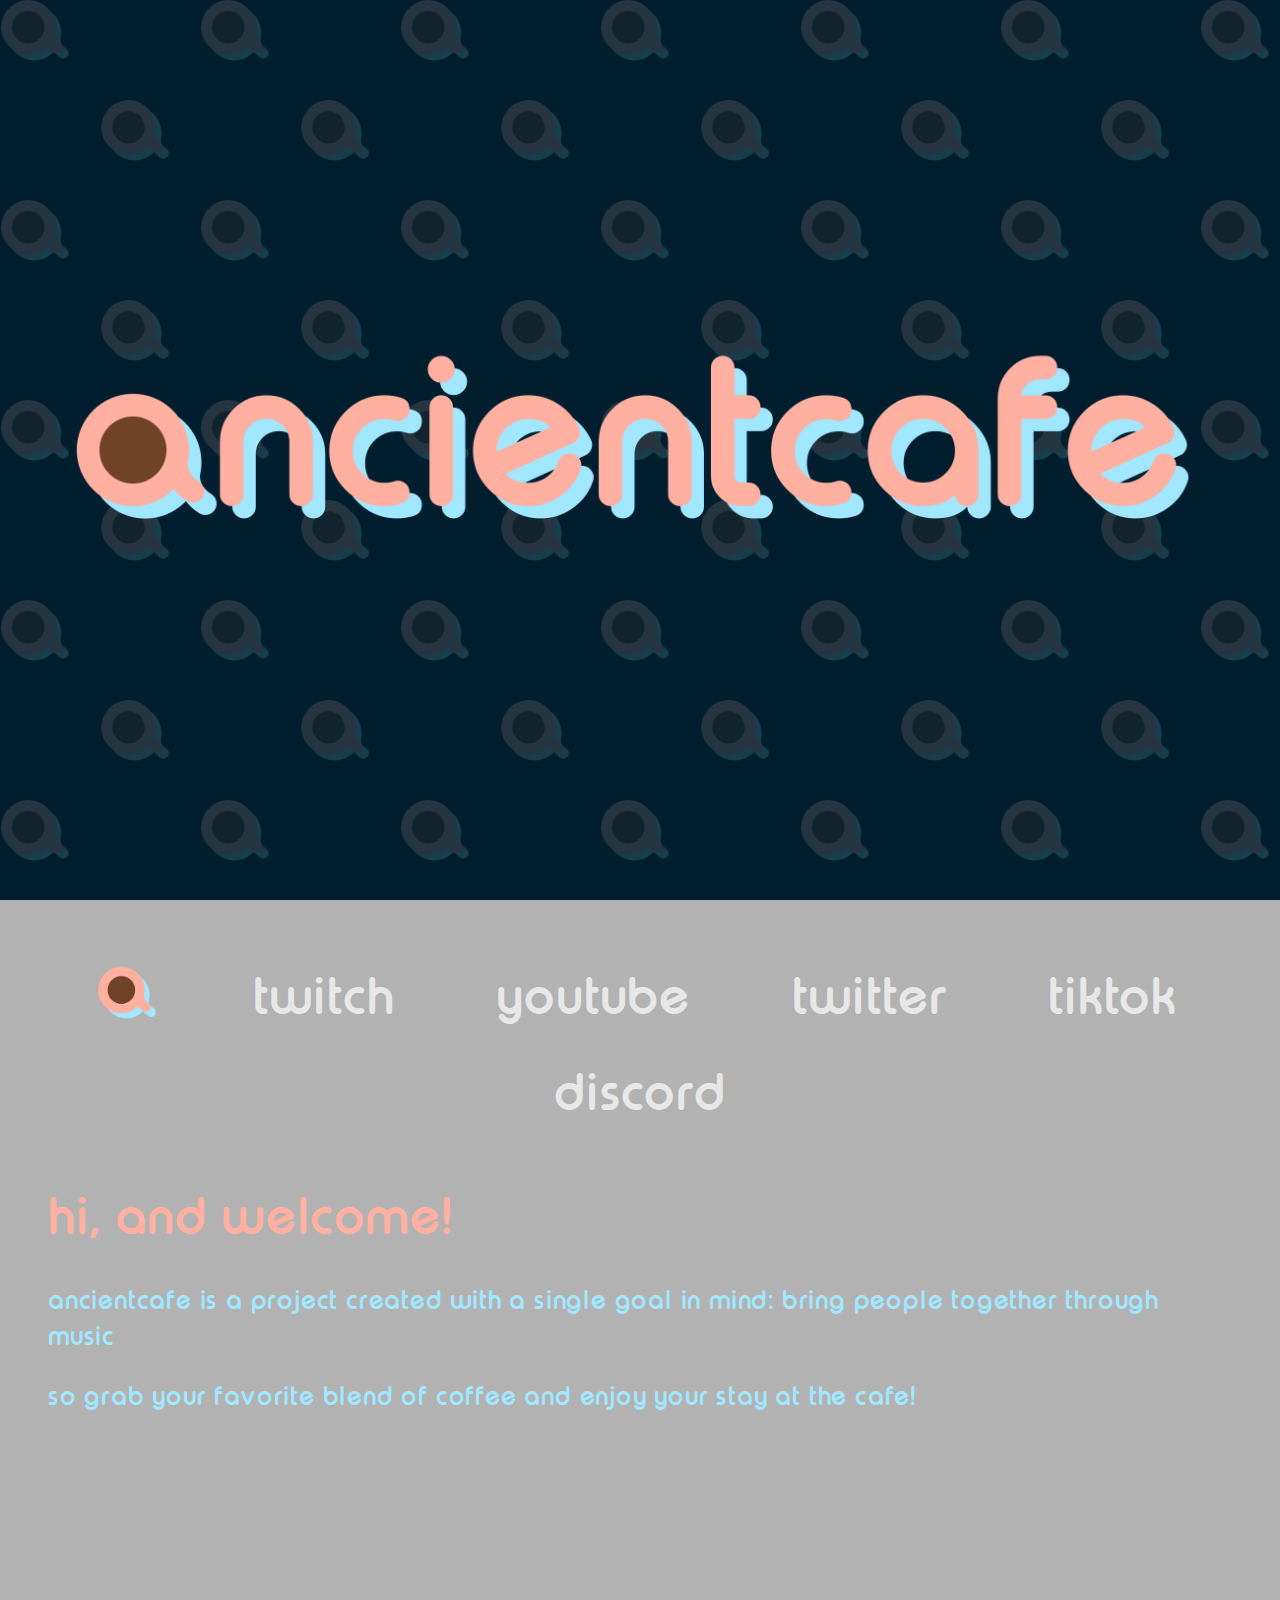
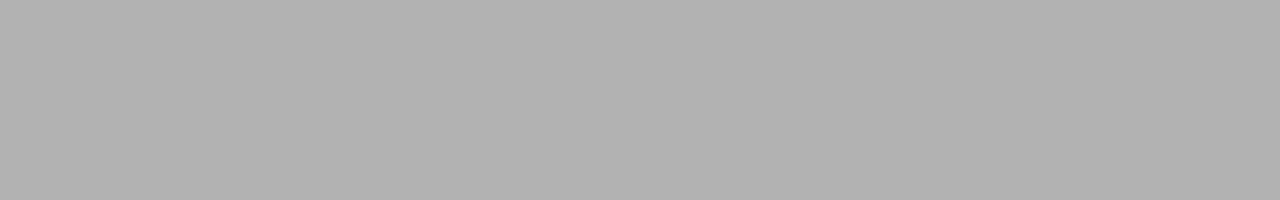
<file: index.html>
<!DOCTYPE html>
<html lang="en" dir="ltr">
<head>
<meta charset="utf-8">
<meta name="viewport" content="width=device-width, initial-scale=1.0">
<title></title>
<link href="css/styles.css" rel="stylesheet" type="text/css">
</head>

<body>
<div class="logo">

<img id="brand" src="img/brand long trans.png" alt="brand">

</div>

<div class="content">

  <div class="navbar">
  <ul>
  <li><a class="icon" href="index.html"><img id="icon" src="img/transnoglo.png"></a></li>
  <li><a class="twitch" href="https://twitch.tv/ancientcafe">twitch</a></li>
  <li><a class="youtube" href="https://www.youtube.com/channel/UCf9rjEMLaOC4eAK-gTxQWyw">youtube</a></li>
  <li><a class="twitter" href="https://twitter.com/ancientcafe">twitter</a></li>
  <li><a class="tiktok" href="https://tiktok.com/@ancientcafetv">tiktok</a></li>
  <li><a class="discord" href="https://discord.gg/3hQdDdgSAY">discord</a></li>
  </ul>
  </div>

<h1>hi, and welcome!</h1>
<p>ancientcafe is a project created with a single goal in mind: bring people together through music</p>
<p>so grab your favorite blend of coffee and enjoy your stay at the cafe!</p>



<footer></footer>

</div>
</body>
</html>
</file>
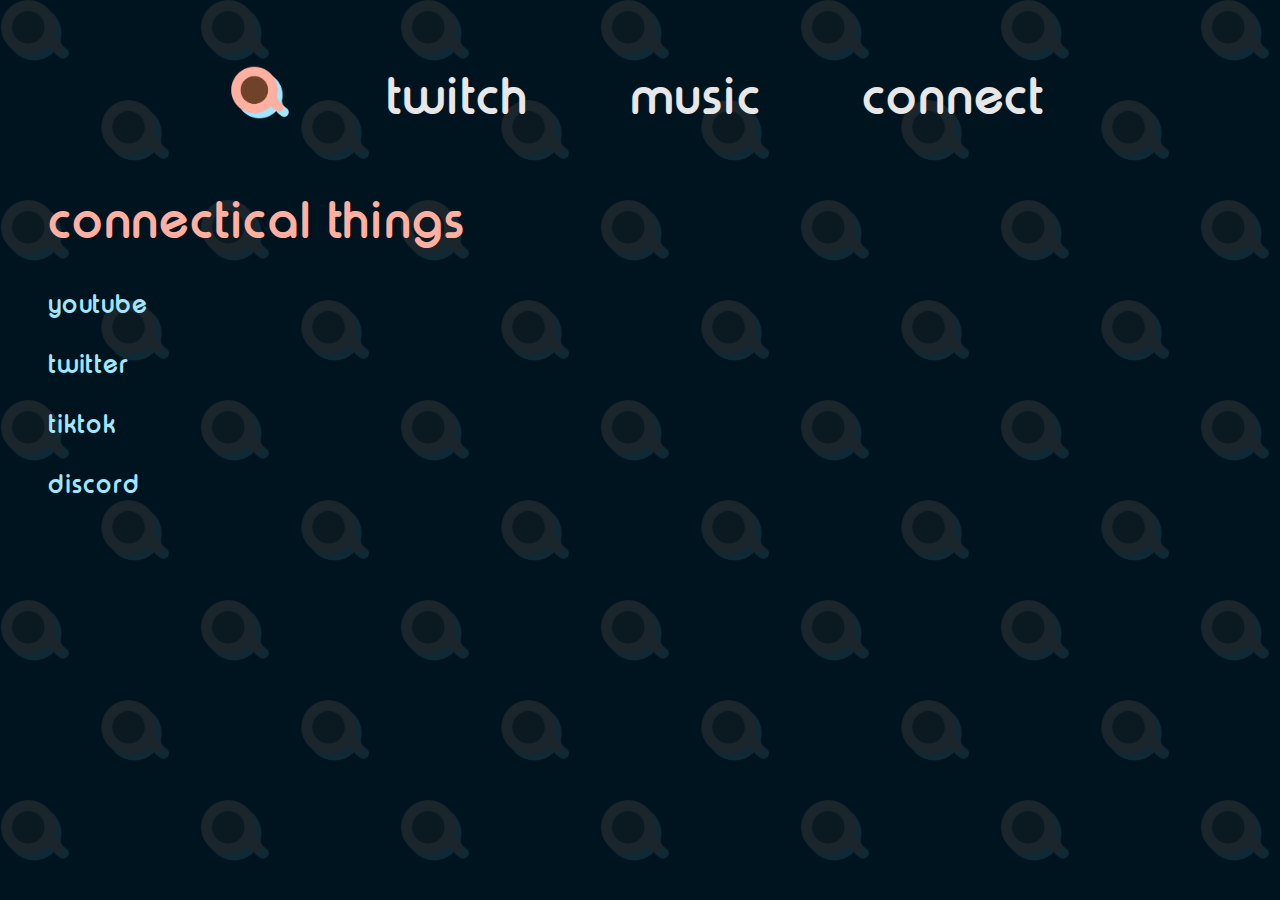
<file: connect.html>
<!DOCTYPE html>
<html lang="en" dir="ltr">
<head>
<meta charset="utf-8">
<meta name="viewport" content="width=device-width, initial-scale=1.0">
<title></title>
<link href="css/styles.css" rel="stylesheet" type="text/css">
</head>

<body>

<div class="content">

  <div class="navbar">
  <ul>
  <li><a class="icon" href="index.html"><img id="icon" src="img/transnoglo.png"></a></li>
  <li><a class="twitch" href="https://twitch.tv/ancientcafe">twitch</a></li>
  <li><a class="music" href="music.html">music</a></li>
  <li><a class="connect" href="connect.html">connect</a></li>
  </ul>
  </div>

<h1>connectical things</h1>

<p><a href="https://www.youtube.com/channel/UCf9rjEMLaOC4eAK-gTxQWyw">youtube</a></p>
<p><a href="https://twitter.com/ancientcafe">twitter</a></p>
<p><a href="https://tiktok.com/@ancientcafetv">tiktok</a></p>
<p><a href="https://discord.gg/3hQdDdgSAY">discord</a></p>

<footer></footer>
</div>
</body>
</html>
</file>
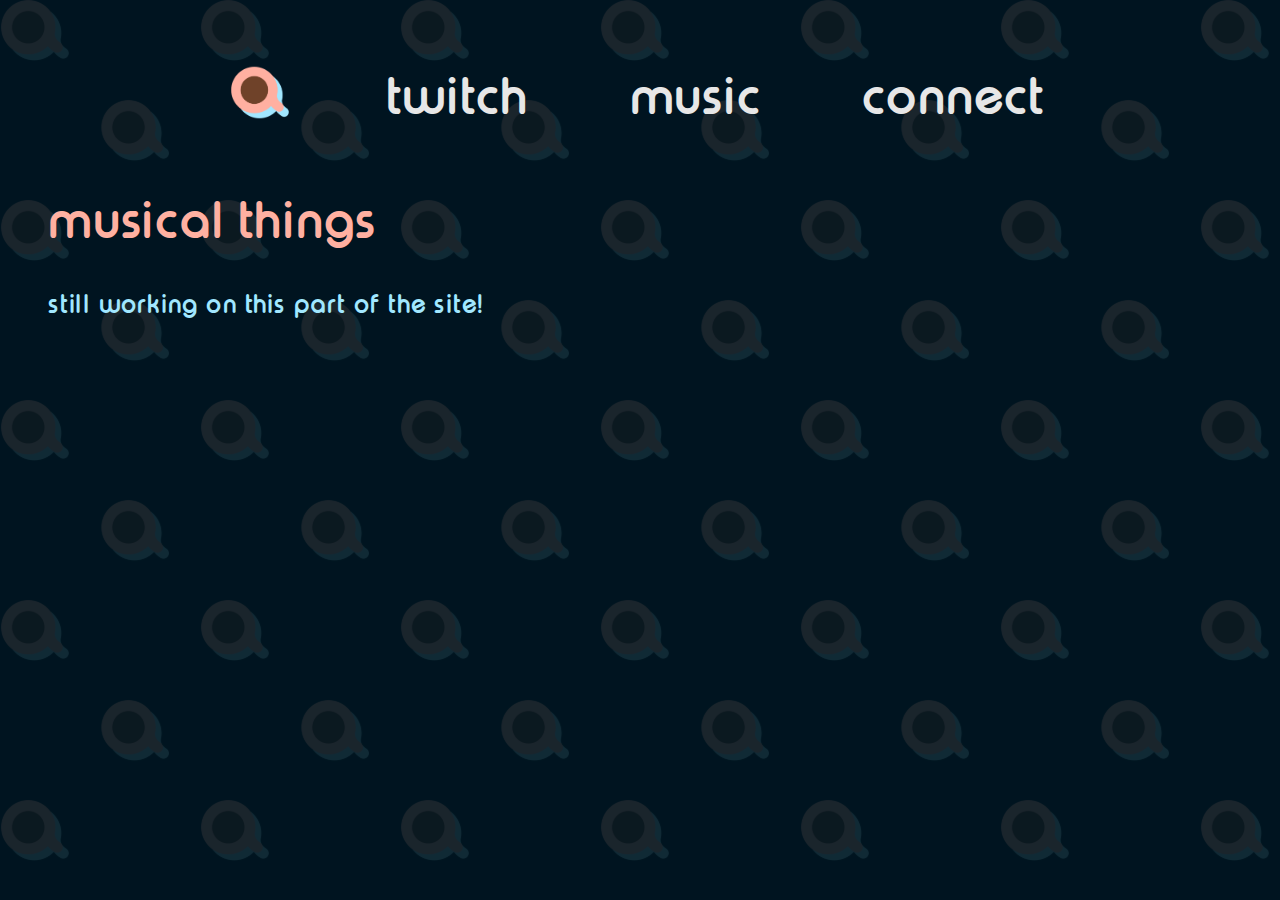
<file: music.html>
<!DOCTYPE html>
<html lang="en" dir="ltr">
<head>
<meta charset="utf-8">
<meta name="viewport" content="width=device-width, initial-scale=1.0">
<title></title>
<link href="css/styles.css" rel="stylesheet" type="text/css">
</head>

<body>

<div class="content">

<div class="navbar">
<ul>
<li><a class="icon" href="index.html"><img id="icon" src="img/transnoglo.png"></a></li>
<li><a class="twitch" href="https://twitch.tv/ancientcafe">twitch</a></li>
<li><a class="music" href="music.html">music</a></li>
<li><a class="connect" href="connect.html">connect</a></li>
</ul>
</div>

<h1>musical things</h1>
<p>still working on this part of the site!</p>

<footer></footer>
</div>
</body>
</html>
</file>
<file: css/styles.css>
@charset "UTF-8";

* {margin:0; padding:0;
  }


@font-face {
  font-family: typo-round;
  src: url(../fonts/typo-round/Typo_Round_Bold_Demo.otf);
}

body {
  background-image: url("../img/webbackgroundsmall.svg");
  background-size: 200px;
  background-attachment: fixed;
  font-family: 'typo-round', sans-serif;
  letter-spacing: 0.05em;
  color:#e7e7e7;
  text-transform: lowercase;
  }

  body, html{
    width:100%;
}

a {
  text-decoration: none;
  color: inherit;
  transition: color 0.3s;
  transition: letter-spacing 0.3s;
  }

.navbar {
  text-align: center;
  padding:3em 0 3em 0;
}


.navbar li {
  display: inline;
  list-style-type:none;
  font-size: 3em;
  line-height: 2em;


}

.navbar li {
padding: 0 1em 0 1em;

}

@media only screen and (max-width: 905px) {
  .navbar li{display:block;}

}





h1{
  color:#FFB0A1;
  line-height: 1.2em;
  font-size: 3em;
  padding: 0 1em 0.75em 1em;
}

p{
  color:#A1E7FF;
  line-height: 1.5em;
  font-size: 1.5em;
  padding: 0 2em 1em 2em;

}

.logo{
  height: 100vh;
  display: flex;
  flex-direction: column;
  justify-content: center;

}




#brand {
  width: 100%;
  display: block;
  margin-left: auto;
  margin-right: auto;
  transform: perspective(10px);
  transition: transform 1s;

}

#brand:hover{
  transform: rotatex(-2deg) scale(0.8);

}

#icon{
  display:inline-block;
  width: 1em;
  transform: perspective(10px)scale(1.2);
  transition: transform 0.4s;
}

#icon:hover{
  transform: rotatex(-20deg)scale(1.7);
}


a.twitch:hover {color:#6441a5;letter-spacing: 0.2em;}
a.youtube:hover {color:#a44141;letter-spacing: 0.2em;}
a.twitter:hover {color:#4aaabb;letter-spacing: 0.2em;}
a.tiktok:hover {color:#a44195;letter-spacing: 0.2em;}
a.discord:hover {color:#4f41a4;letter-spacing: 0.2em;}
a.music:hover {color:#FFB0A1;letter-spacing: 0.2em;}
a.connect:hover {color:#A1E7FF;letter-spacing: 0.2em;}




.content{
  background-color: rgba(0, 0, 0, 0.3);
  min-height: 100vh;
}
</file>
